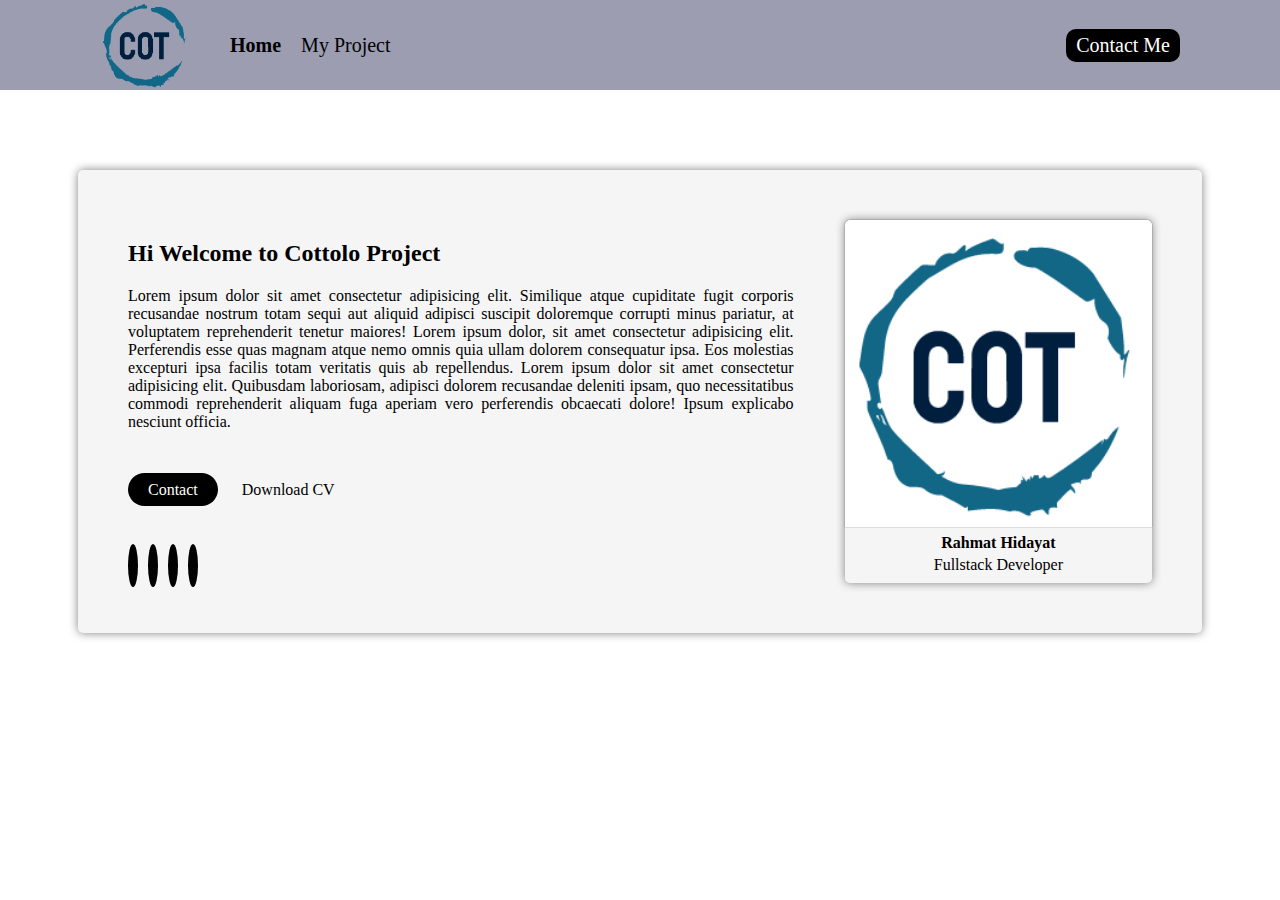
<file: index.html>
<!DOCTYPE html>
<html>

<head>
    <title>Document</title>
    <link rel="stylesheet" href="home.css">
    <link rel="stylesheet" href="https://cdnjs.cloudflare.com/ajax/libs/font-awesome/6.2.0/css/all.min.css"
    integrity="sha512-xh6O/CkQoPOWDdYTDqeRdPCVd1SpvCA9XXcUnZS2FmJNp1coAFzvtCN9BmamE+4aHK8yyUHUSCcJHgXloTyT2A=="
    crossorigin="anonymous" referrerpolicy="no-referrer" />
</head>
</head>

<body>

    <nav>
        <div class="nav-left">
            <img src="assets/logo.png" alt="logo">
            <ul>
                <li>
                    <a href="index.html" style="font-weight:bold ;">Home</a>
                </li>
                <li>
                    <a href="">My Project</a>
                </li>
            </ul>

        </div>

        <div class="nav-right">
            <a href="contact.html">Contact Me</a>
        </div>
    </nav>

    <section>

        <div class="section-left">

            <h2>Hi Welcome to Cottolo Project</h2>
            <p>Lorem ipsum dolor sit amet consectetur adipisicing elit. Similique atque cupiditate fugit corporis recusandae nostrum totam sequi aut aliquid adipisci suscipit doloremque corrupti minus pariatur, at voluptatem reprehenderit tenetur maiores! Lorem ipsum dolor, sit amet consectetur adipisicing elit. Perferendis esse quas magnam atque nemo omnis quia ullam dolorem consequatur ipsa. Eos molestias excepturi ipsa facilis totam veritatis quis ab repellendus. Lorem ipsum dolor sit amet consectetur adipisicing elit. Quibusdam laboriosam, adipisci dolorem recusandae deleniti ipsam, quo necessitatibus commodi reprehenderit aliquam fuga aperiam vero perferendis obcaecati dolore! Ipsum explicabo nesciunt officia.</p>
            <div>
                <a class="contact" href="contact.html">Contact</a>
                <a class="cv" href="">Download CV <i class="fa-sharp fa-solid fa-download"></i></a>
            </div>

            <div class="sosmed">

                <a href="https://linked.in"><i class="fa-brands fa-linkedin"></i></a>
                <a href="https://instagram.com"><i class="fa-brands fa-instagram"></i></a>
                <a href="https://facebook.com"><i class="fa-brands fa-facebook"></i></a>
                <a href="https://twitter.com"><i class="fa-brands fa-twitter"></i></a>
            </div>

        </div>

        <div class="section-right">
                <img src="assets/cot logo.PNG" alt="Gambar"/>
                <table>
                    <tr>
                        <th>Rahmat Hidayat</th>
                    </tr>
                    <tr>
                        <td>Fullstack Developer</td>
                    </tr>
                </table>
        </div>

    </section>

</body>

</html>
</file>
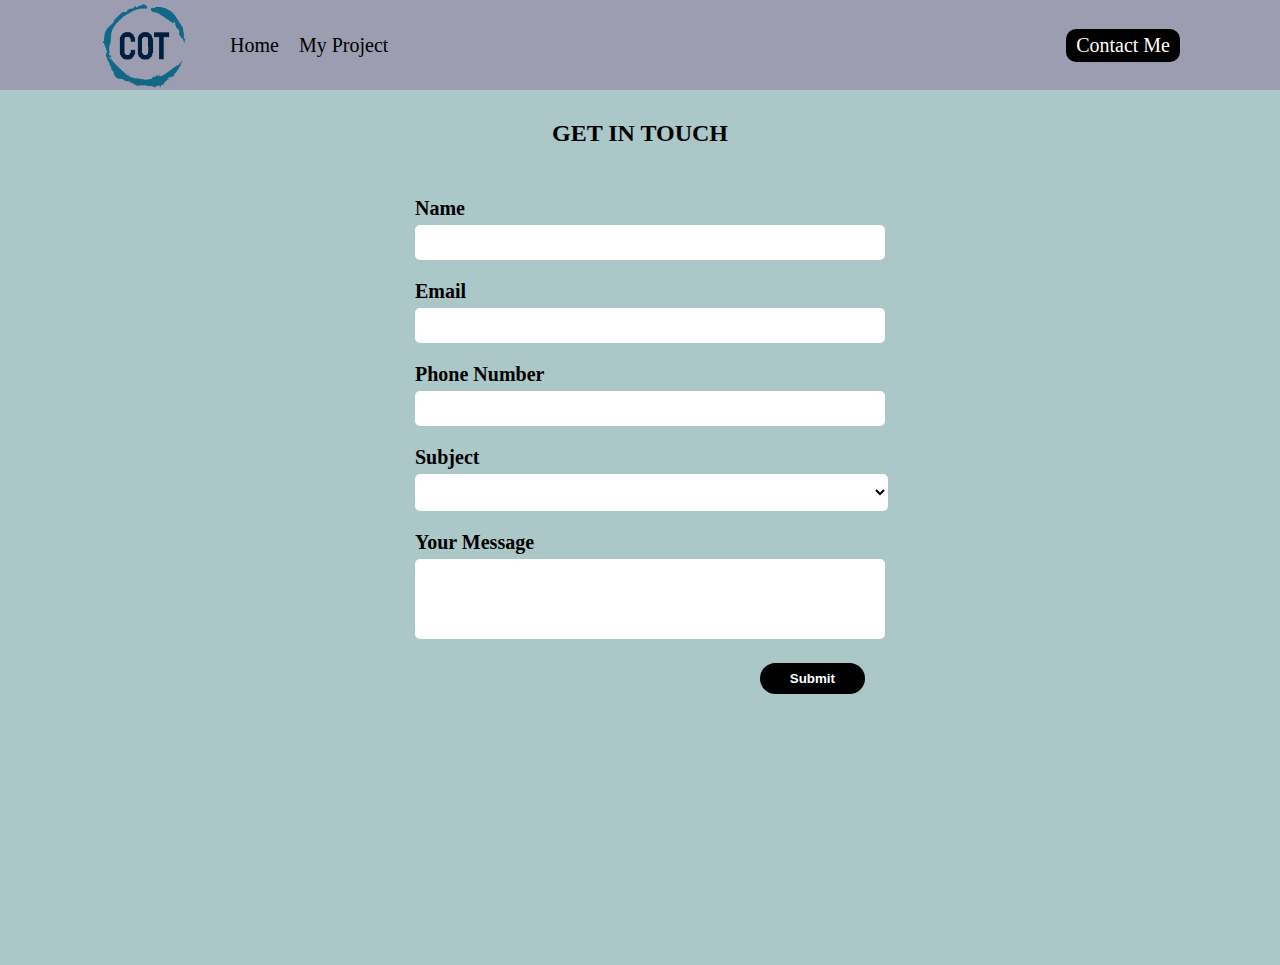
<file: contact.html>
<!DOCTYPE html>
<html>
<head>
   <title>Contact Me</title>
   <link rel="stylesheet" href="contact.css">
</head>
<body>
    <nav>
        <div class="nav-left">
            <img src="assets/logo.png" alt="logo">
            <ul>
                <li>
                    <a href="index.html">Home</a>
                </li>
                <li>
                    <a href="">My Project</a>
                </li>
            </ul>

        </div>

        <div class="nav-right">
            <a href="contact.html">Contact Me</a>
        </div>
    </nav>
    <div class="badan">
        <h2>GET IN TOUCH</h2>
        <form >
            <div>
                <label for="name">Name</label>
                <input type="text" id="name">
            </div>

            <div>
                <label for="email">Email</label>
                <input type="text" id="email">
            </div>

            <div>
                <label for="phone-number">Phone Number</label>
                <input type="number" id="phone-number">
            </div>

            <div>
                <label for="subject">Subject</label>
                <select id="subject">
                    <option value="" hidden></option>
                    <option value="">Frontend</option>
                    <option value="">Backend</option>
                    <option value="">Fullstack</option>
                </select>
            </div>

            <div>
                <label for="message">Your Message</label>
                <textarea name="" id="message" cols="" rows="4"></textarea>
            </div>
            <div class="submit">
                <button>Submit</button>
            </div>

        </form>
    </div>
</body>
</html>
</file>
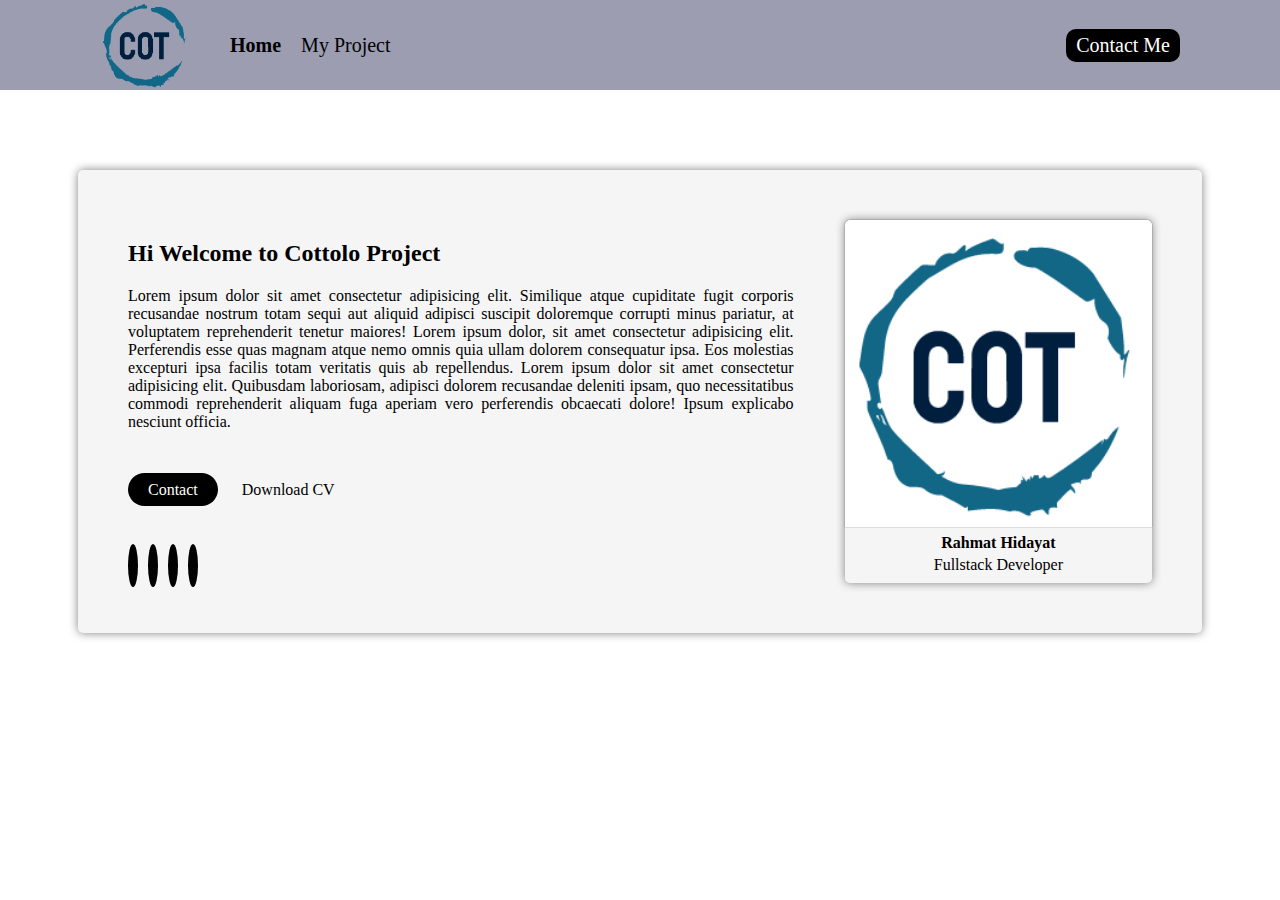
<file: home.html>
<!DOCTYPE html>
<html>

<head>
    <title>Document</title>
    <link rel="stylesheet" href="home.css">
    <link rel="stylesheet" href="https://cdnjs.cloudflare.com/ajax/libs/font-awesome/6.2.0/css/all.min.css"
    integrity="sha512-xh6O/CkQoPOWDdYTDqeRdPCVd1SpvCA9XXcUnZS2FmJNp1coAFzvtCN9BmamE+4aHK8yyUHUSCcJHgXloTyT2A=="
    crossorigin="anonymous" referrerpolicy="no-referrer" />
</head>
</head>

<body>

    <nav>
        <div class="nav-left">
            <img src="assets/logo.png" alt="logo">
            <ul>
                <li>
                    <a href="home.html" style="font-weight:bold ;">Home</a>
                </li>
                <li>
                    <a href="">My Project</a>
                </li>
            </ul>

        </div>

        <div class="nav-right">
            <a href="contact.html">Contact Me</a>
        </div>
    </nav>

    <section>

        <div class="section-left">

            <h2>Hi Welcome to Cottolo Project</h2>
            <p>Lorem ipsum dolor sit amet consectetur adipisicing elit. Similique atque cupiditate fugit corporis recusandae nostrum totam sequi aut aliquid adipisci suscipit doloremque corrupti minus pariatur, at voluptatem reprehenderit tenetur maiores! Lorem ipsum dolor, sit amet consectetur adipisicing elit. Perferendis esse quas magnam atque nemo omnis quia ullam dolorem consequatur ipsa. Eos molestias excepturi ipsa facilis totam veritatis quis ab repellendus. Lorem ipsum dolor sit amet consectetur adipisicing elit. Quibusdam laboriosam, adipisci dolorem recusandae deleniti ipsam, quo necessitatibus commodi reprehenderit aliquam fuga aperiam vero perferendis obcaecati dolore! Ipsum explicabo nesciunt officia.</p>
            <div>
                <a class="contact" href="contact.html">Contact</a>
                <a class="cv" href="">Download CV <i class="fa-sharp fa-solid fa-download"></i></a>
            </div>

            <div class="sosmed">

                <a href="https://linked.in"><i class="fa-brands fa-linkedin"></i></a>
                <a href="https://instagram.com"><i class="fa-brands fa-instagram"></i></a>
                <a href="https://facebook.com"><i class="fa-brands fa-facebook"></i></a>
                <a href="https://twitter.com"><i class="fa-brands fa-twitter"></i></a>
            </div>

        </div>

        <div class="section-right">
                <img src="assets/cot logo.PNG" alt="Gambar"/>
                <table>
                    <tr>
                        <th>Rahmat Hidayat</th>
                    </tr>
                    <tr>
                        <td>Fullstack Developer</td>
                    </tr>
                </table>
        </div>

    </section>

</body>

</html>
</file>
<file: home.css>
body{
    margin: 0;
}

nav{
    display: flex;
    height: 10vh;
    background-color:rgb(157, 157, 177);
    margin: 0;
    width: 100%;
}

nav a{
    text-decoration: none;
    font-size: 20px;
}

nav img{
    width: 10vh;
    height: 10vh;
}
nav .nav-left {
    display: flex;
    flex: 50%;
    margin-left: 100px;
    align-items:center ;
}

nav .nav-left ul{
    display: flex;
    list-style-type: none;
    
}

nav .nav-left ul li {
    margin-right: 20px;
}

nav .nav-left ul li a{
    color: black;
}

nav .nav-right {
    display: flex;
    flex: 50%;
    align-items: center;
    justify-content: end;
    margin-right: 100px;
}

nav .nav-right a{
    background-color: black;
    border-radius: 10px;
    color: white;
    padding: 5px 10px;
}

section{
    background-color: whitesmoke;
    width: 80%;
    display: flex;
    margin: 80px auto;
    justify-content: space-between;
    padding: 50px;
    border-radius: 5px;
    box-shadow: 0 0 10px gray;
}

.section-left{
    width: 65%;
    /* background-color: aqua;s */
}

.section-left p{
    text-align: justify;
}

.section-left .contact{
    text-decoration: none;
    color: white;
    border-radius: 20px;
    background-color: black;
    margin-right: 20px;
    padding: 8px 20px;
}

.section-left .cv{
    text-decoration: none;
    color: black;

}

.section-right{
    /* background-color: blueviolet; */
    width: 30%;
    border: none;
    box-shadow: 0 0 10px gray;
    border-radius: 5px;

}

.section-right img{
    width: 100%;
    border-radius: 5px 5px 0 0;
    box-shadow: 0 0 1px;
}

.section-right table{
    width: 100%;
    text-align: center;
}

.section-left div{
    margin-top: 50px;
}

.section-left .sosmed i{
    padding: 5px;
    font-size: 30px;
    border-radius: 100%;
    color: white;
    background-color: black;
    margin-right: 10px;
}
</file>
<file: contact.css>
body{
    margin: 0;
}

nav{
    display: flex;
    height: 10vh;
    background-color:rgb(157, 157, 177);
    margin: 0;
    width: 100%;
}

nav a{
    text-decoration: none;
    font-size: 20px;
}

nav img{
    width: 10vh;
    height: 10vh;
}
nav .nav-left {
    display: flex;
    flex: 50%;
    margin-left: 100px;
    align-items:center ;
}

nav .nav-left ul{
    display: flex;
    list-style-type: none;
    
}

nav .nav-left ul li {
    margin-right: 20px;
}

nav .nav-left ul li a{
    color: black;
}

nav .nav-right {
    display: flex;
    flex: 50%;
    align-items: center;
    justify-content: end;
    margin-right: 100px;
}

nav .nav-right a{
    background-color: black;
    border-radius: 10px;
    color: white;
    /* font-weight: bold; */
    padding: 5px 10px;
}

h2{
    /* background-color: beige; */
    margin: 20px;
    text-align: center;
}

.badan{
    height: 95vh;
    background-color: rgb(171, 199, 199);
    padding: 10px;
}

form{
    width: 450px;
    /* background-color: blueviolet; */
    margin: auto;
    padding: 10px;

}

form div{
    /* background-color: red; */
    margin-top: 20px;
}

form label{
    font-weight: bold;
    font-size: 20px;
}

input,textarea{
    background-color: white;
    width: 100%;
    padding: 10px;
    margin-top: 5px;
    border-radius: 5px;
    border: none;
}

select{
    background-color: white;
    width: 105%;
    padding: 10px;
    margin-top: 5px;
    border-radius: 5px;
    border: none;

}

form textarea{
    resize: none;
}

form .submit{
    display: flex;
    justify-content:end;
    width: 100%;
    /* background-color: brown; */
}

form .submit button{
    background-color:black ;
    color: white;
    font-weight: bold;
    border: none;
    border-radius: 25px;
    padding: 8px 30px;
    cursor: pointer;

}
</file>
